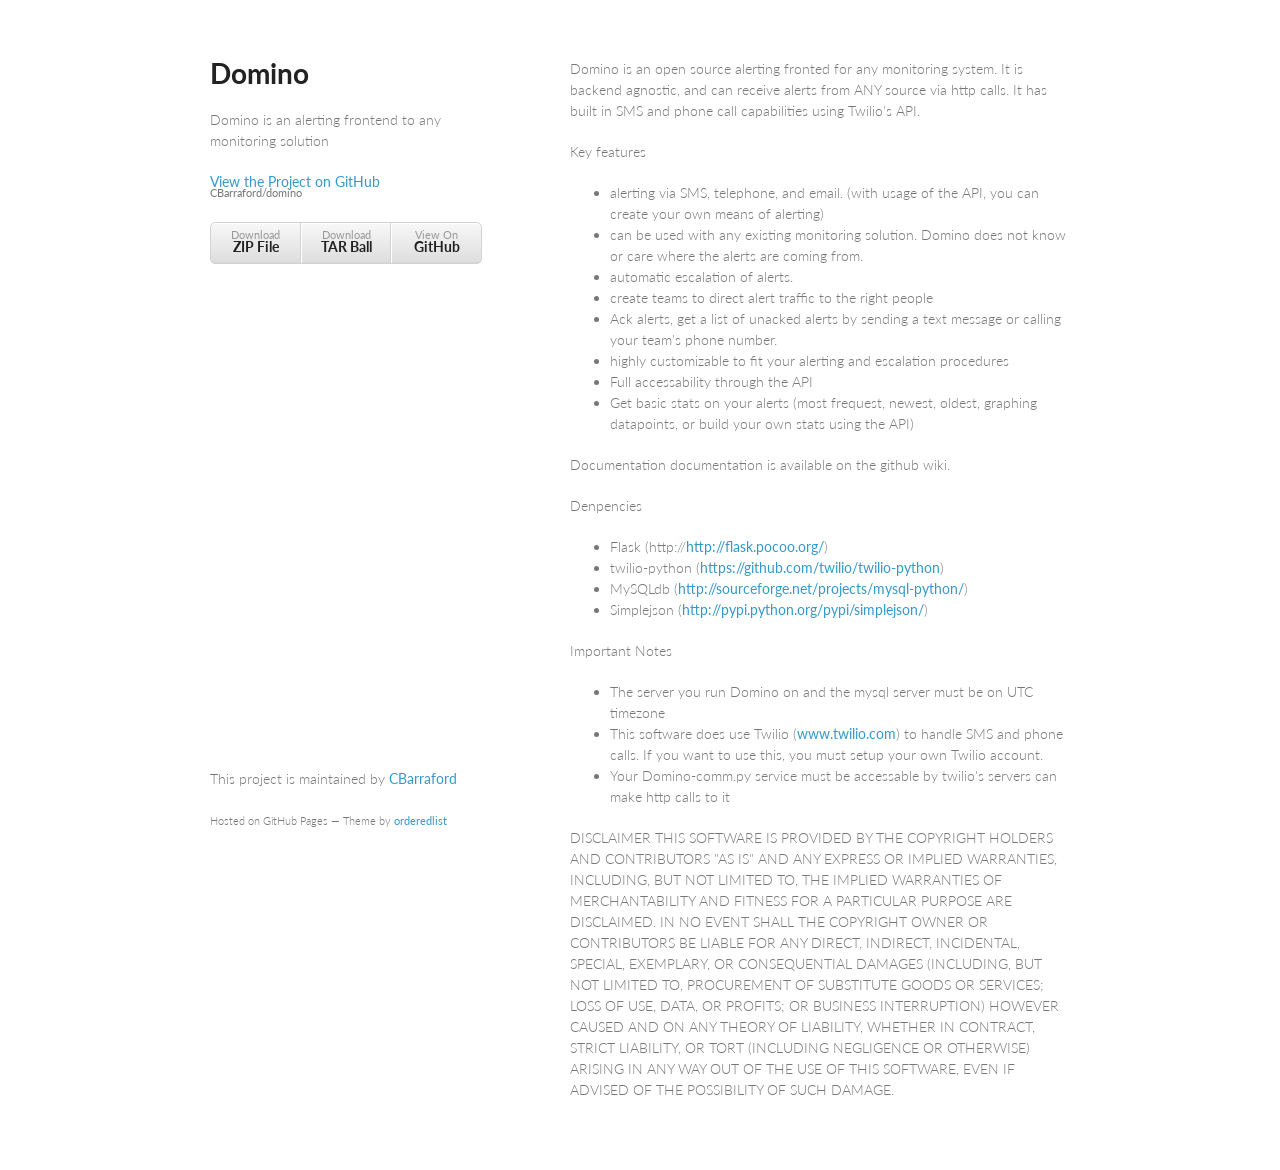
<file: index.html>
<!doctype html>
<html>
  <head>
    <meta charset="utf-8">
    <meta http-equiv="X-UA-Compatible" content="chrome=1">
    <title>Domino by CBarraford</title>

    <link rel="stylesheet" href="stylesheets/styles.css">
    <link rel="stylesheet" href="stylesheets/pygment_trac.css">
    <meta name="viewport" content="width=device-width, initial-scale=1, user-scalable=no">
    <!--[if lt IE 9]>
    <script src="//html5shiv.googlecode.com/svn/trunk/html5.js"></script>
    <![endif]-->
  </head>
  <body>
    <div class="wrapper">
      <header>
        <h1>Domino</h1>
        <p>Domino is an alerting frontend to any monitoring solution</p>

        <p class="view"><a href="https://github.com/CBarraford/domino">View the Project on GitHub <small>CBarraford/domino</small></a></p>


        <ul>
          <li><a href="https://github.com/CBarraford/domino/zipball/master">Download <strong>ZIP File</strong></a></li>
          <li><a href="https://github.com/CBarraford/domino/tarball/master">Download <strong>TAR Ball</strong></a></li>
          <li><a href="https://github.com/CBarraford/domino">View On <strong>GitHub</strong></a></li>
        </ul>
      </header>
      <section>
        <p>Domino is an open source alerting fronted for any monitoring system. It is backend agnostic, and can receive alerts from ANY source via http calls. It has built in SMS and phone call capabilities using Twilio's API.</p>

<p>Key features</p>

<ul>
<li>alerting via SMS, telephone, and email. (with usage of the API, you can create your own means of alerting)</li>
<li>can be used with any existing monitoring solution. Domino does not know or care where the alerts are coming from.</li>
<li>automatic escalation of alerts.</li>
<li>create teams to direct alert traffic to the right people</li>
<li>Ack alerts, get a list of unacked alerts by sending a text message or calling your team's phone number.</li>
<li>highly customizable to fit your alerting and escalation procedures</li>
<li>Full accessability through the API</li>
<li>Get basic stats on your alerts (most frequest, newest, oldest, graphing datapoints, or build your own stats using the API)</li>
</ul><p>Documentation
documentation is available on the github wiki.</p>

<p>Denpencies</p>

<ul>
<li>Flask (http://<a href="http://flask.pocoo.org/">http://flask.pocoo.org/</a>)</li>
<li>twilio-python (<a href="https://github.com/twilio/twilio-python">https://github.com/twilio/twilio-python</a>)</li>
<li>MySQLdb (<a href="http://sourceforge.net/projects/mysql-python/">http://sourceforge.net/projects/mysql-python/</a>)</li>
<li>Simplejson (<a href="http://pypi.python.org/pypi/simplejson/">http://pypi.python.org/pypi/simplejson/</a>)</li>
</ul><p>Important Notes</p>

<ul>
<li>The server you run Domino on and the mysql server must be on UTC timezone</li>
<li>This software does use Twilio (<a href="http://www.twilio.com">www.twilio.com</a>) to handle SMS and phone calls. If you want to use this, you must setup your own Twilio account.</li>
<li>Your Domino-comm.py service must be accessable by twilio's servers can make http calls to it</li>
</ul><p>DISCLAIMER
THIS SOFTWARE IS PROVIDED BY THE COPYRIGHT HOLDERS AND CONTRIBUTORS "AS IS" AND ANY EXPRESS OR IMPLIED WARRANTIES, INCLUDING, BUT NOT LIMITED TO, THE IMPLIED WARRANTIES OF MERCHANTABILITY AND FITNESS FOR A PARTICULAR PURPOSE ARE DISCLAIMED. IN NO EVENT SHALL THE COPYRIGHT OWNER OR CONTRIBUTORS BE LIABLE FOR ANY DIRECT, INDIRECT, INCIDENTAL, SPECIAL, EXEMPLARY, OR CONSEQUENTIAL DAMAGES (INCLUDING, BUT NOT LIMITED TO, PROCUREMENT OF SUBSTITUTE GOODS OR SERVICES; LOSS OF USE, DATA, OR PROFITS; OR BUSINESS INTERRUPTION) HOWEVER CAUSED AND ON ANY THEORY OF LIABILITY, WHETHER IN CONTRACT, STRICT LIABILITY, OR TORT (INCLUDING NEGLIGENCE OR OTHERWISE) ARISING IN ANY WAY OUT OF THE USE OF THIS SOFTWARE, EVEN IF ADVISED OF THE POSSIBILITY OF SUCH DAMAGE.</p>
      </section>
      <footer>
        <p>This project is maintained by <a href="https://github.com/CBarraford">CBarraford</a></p>
        <p><small>Hosted on GitHub Pages &mdash; Theme by <a href="https://github.com/orderedlist">orderedlist</a></small></p>
      </footer>
    </div>
    <script src="javascripts/scale.fix.js"></script>
              <script type="text/javascript">
            var gaJsHost = (("https:" == document.location.protocol) ? "https://ssl." : "http://www.");
            document.write(unescape("%3Cscript src='" + gaJsHost + "google-analytics.com/ga.js' type='text/javascript'%3E%3C/script%3E"));
          </script>
          <script type="text/javascript">
            try {
              var pageTracker = _gat._getTracker("UA-25972582-2");
            pageTracker._trackPageview();
            } catch(err) {}
          </script>

  </body>
</html>
</file>
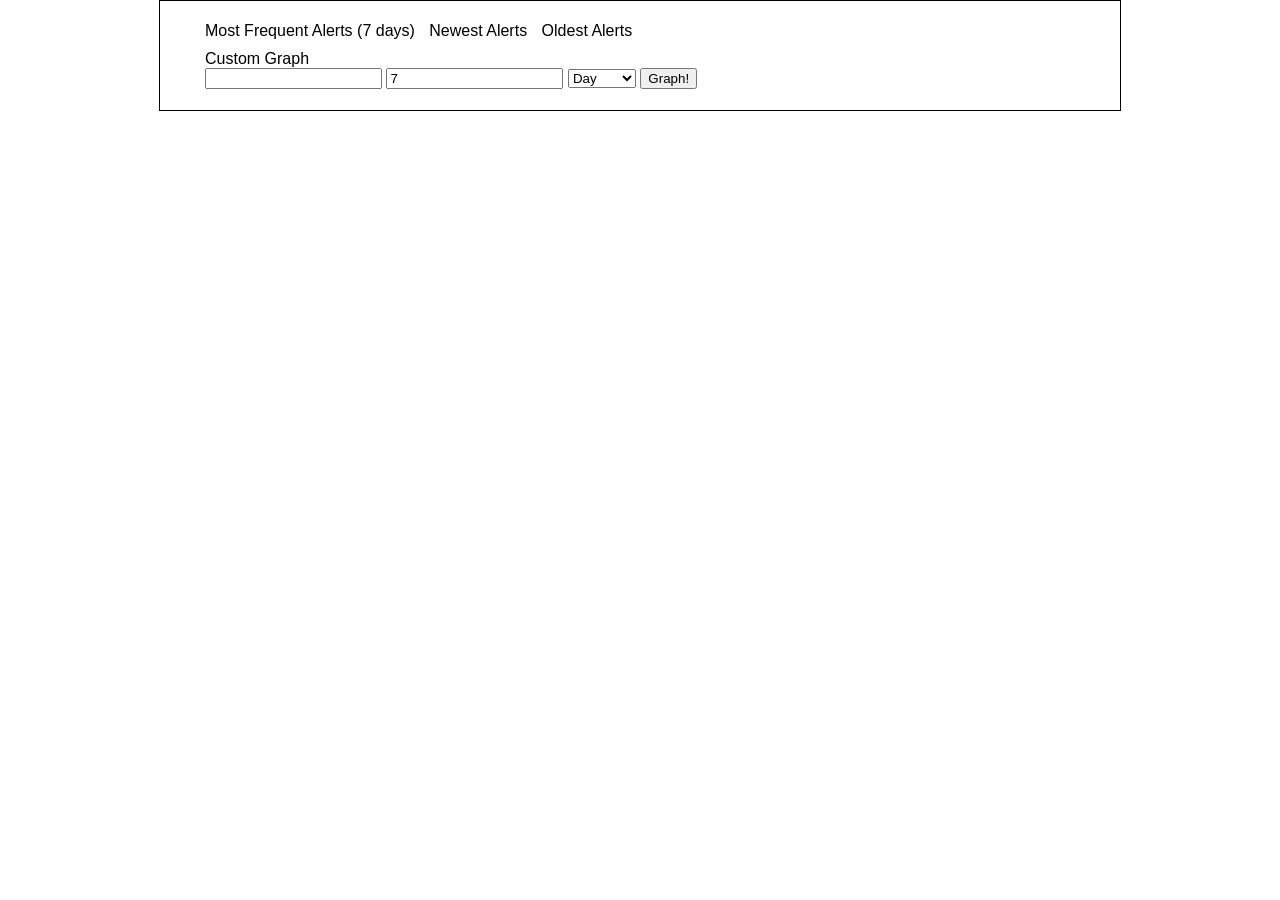
<file: www/index.html>
<!DOCTYPE html>
<html>
	<head>
		<meta http-equiv="Content-Type" content="text/html; charset=utf-8" />
		<title>Domino</title>
		<meta name="copyright" content="Copyright (c) 2012" />
		<script src="https://s3.amazonaws.com/domino-resources/nightly/js/jquery-1.7.2.min.js" type="text/javascript"></script>
		<script src="https://s3.amazonaws.com/domino-resources/nightly/js/jquery.gchart.js" type="text/javascript"></script>
		<script src="https://s3.amazonaws.com/domino-resources/nightly/js/highcharts/highcharts.js" type="text/javascript"></script>
		<script src="https://s3.amazonaws.com/domino-resources/nightly/js/highcharts/modules/exporting.js" type="text/javascript"></script>
		<script type="text/javascript" src="js/lib.js"></script>
		<script type="text/javascript" src="js/dash.js"></script>
		<link rel="stylesheet" type="text/css" href="css/base.css" media="screen, print, projection" />
		<link href='http://fonts.googleapis.com/css?family=Poiret+One' rel='stylesheet' type='text/css'>
	</head>
	<body>
		<div id="wrap">

			<div id="top"></div>
			
			<div id="dashboard">
				<ul>
					<li>
						<div id="new_box" class="dash_box">
							Most Frequent Alerts (7 days)
							<div id="frequent"></div>
						</div>
					</li>
					<li>
						<div id="new_box" class="dash_box">
							Newest Alerts
							<div id="new"></div>
						</div>
					</li>
					<li>
						<div id="old_box" class="dash_box">
							Oldest Alerts
							<div id="old"></div>
						</div>
					</li>
					<li>
						<div id="graph_box" class="dash_box">
							Custom Graph <br />
							<form>
							<input id="graph_filter"></input>
							<input id="segment" value="7"></input>
							<select name="unit">
							  <option>Day</option>
							  <option>Hour</option>
							  <option>Minute</option>
							  <option>Second</option>
							</select>
							<button type="button" id="graph_button" onclick="get_graph_data('#graph')">Graph!</button>
							</form>
							<div id="graph"></div>
						</div>
					</li>
				</ul>
			</div>
			
			<div id="bottom"></div>
		</div>
	</body>
</html>
</file>
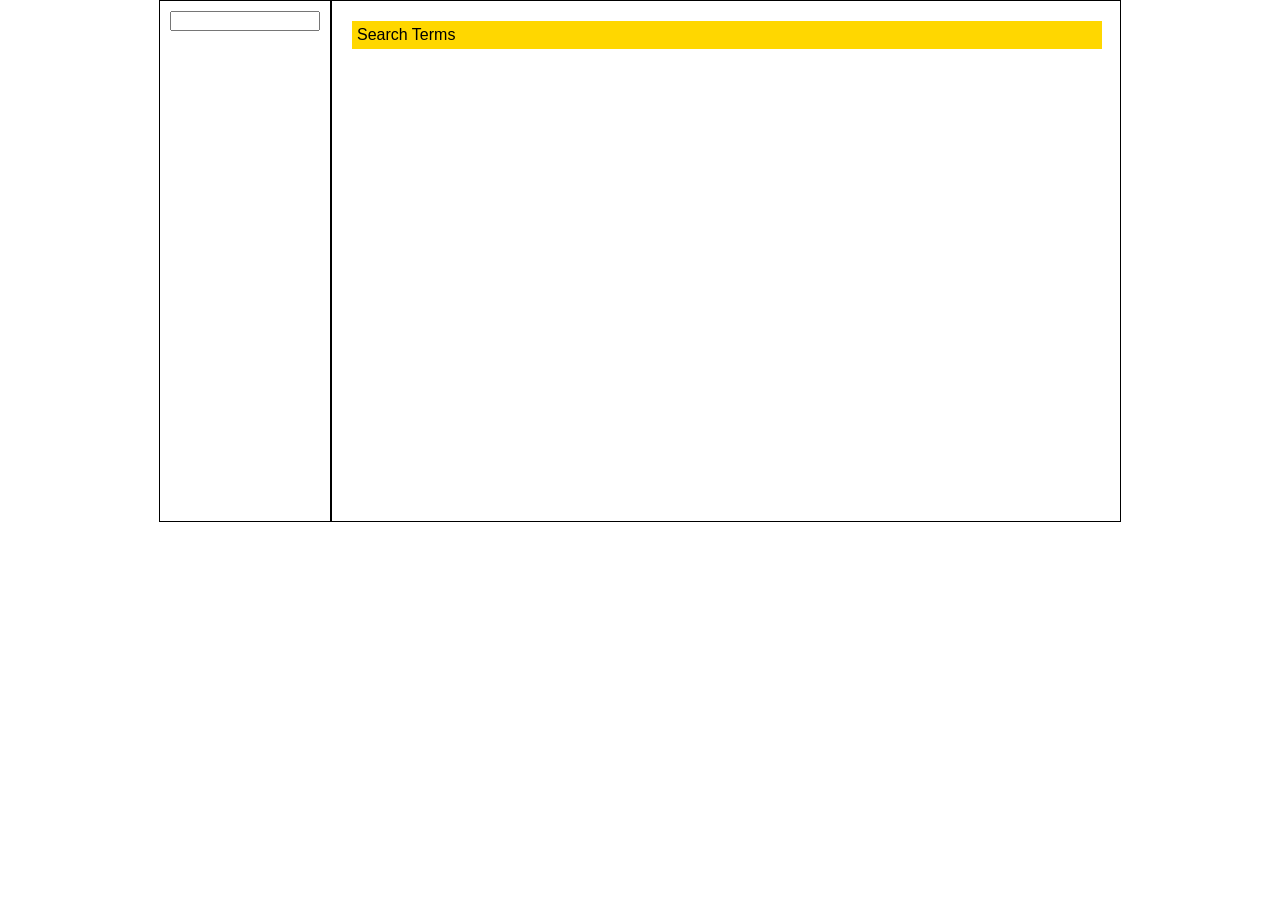
<file: www/alerts.html>
<!DOCTYPE html>
<html>
	<head>
		<meta http-equiv="Content-Type" content="text/html; charset=utf-8" />
		<title>Domino</title>
		<meta name="copyright" content="Copyright (c) 2012" />
		<script src="https://s3.amazonaws.com/domino-resources/nightly/js/jquery-1.7.2.min.js" type="text/javascript"></script>
		<script type="text/javascript" src="js/lib.js"></script>
		<script type="text/javascript" src="js/alerts.js"></script>
		<link rel="stylesheet" type="text/css" href="css/base.css" media="screen, print, projection" />
		<link href='http://fonts.googleapis.com/css?family=Poiret+One' rel='stylesheet' type='text/css'>
	</head>
	<body>
		<div id="wrap">

			<div id="top"></div>
			
			<div id="sidebar">
				<input type=search results=10 name=s id="search_input">
				<div id="sidebar_data"></div>
			</div>
			
			<div id="main">
				<div id="search_terms_header">Search Terms</div>
				<div id="search_terms"></div>
				<div id="data"></div>
			</div>
			
			<div id="bottom"></div>
		</div>
	</body>
</html>
</file>
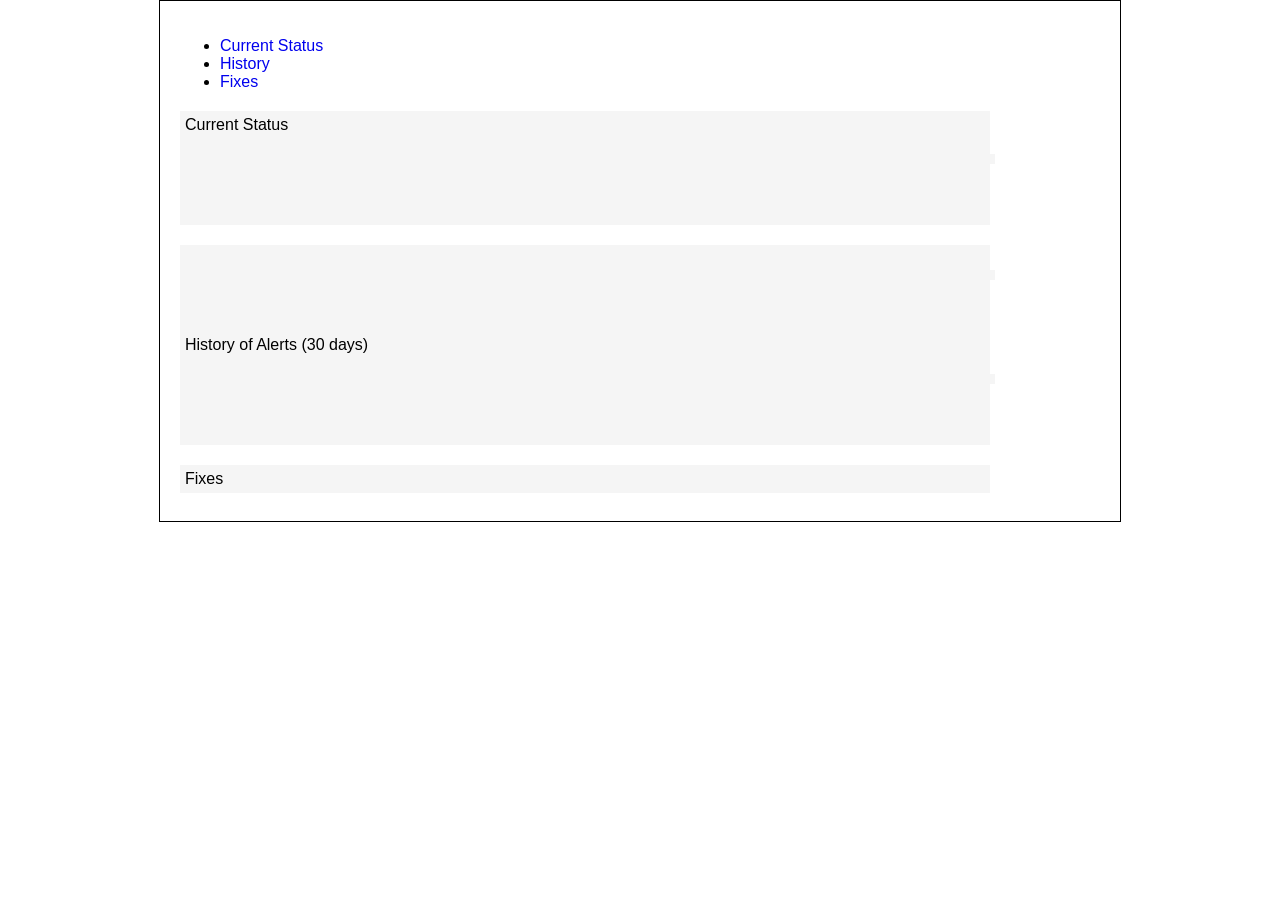
<file: www/detail.html>
<!DOCTYPE html>
<html>
	<head>
		<meta http-equiv="Content-Type" content="text/html; charset=utf-8" />
		<title>Domino</title>
		<meta name="copyright" content="Copyright (c) 2012" />
		<script src="https://s3.amazonaws.com/domino-resources/nightly/js/jquery-1.7.2.min.js" type="text/javascript"></script>
		<script src="https://s3.amazonaws.com/domino-resources/nightly/js/jquery.gchart.js" type="text/javascript"></script>
                <script src="https://s3.amazonaws.com/domino-resources/nightly/js/jquery-ui-1.8.20.teams.min.js" type="text/javascript"></script>
		<script type="text/javascript" src="js/lib.js"></script>
		<script type="text/javascript" src="js/detail.js"></script>
		<link rel="stylesheet" type="text/css" href="css/base.css" media="screen, print, projection" />
                <link rel="stylesheet" type="text/css" href="css/jquery-ui.css" media="screen, print, projection" />
		<link href='http://fonts.googleapis.com/css?family=Poiret+One' rel='stylesheet' type='text/css'>
	</head>
	<body>
		<div id="wrap">

			<div id="top"></div>
			
			<div id="main">
				<div id="tabs">
					<ul>
						<li><a href="#tabs-1">Current Status</a></li>
						<li><a href="#tabs-2">History</a></li>
						<li><a href="#tabs-3">Fixes</a></li>
					</ul>
					<div id="tabs-1">
						Current Status <br />
						<div id="current"></div><br /><br />
					</div>
					<div id="tabs-2">
						<div id="graph"></div><br /><br />
						History of Alerts (30 days) <br ?>
						<div id="history"></div><br /><br />
					</div>
					<div id="tabs-3">
						Fixes
					</div>
				</div>
			</div>
			
			<div id="bottom"></div>
		</div>
	</body>
</html>
</file>
<file: stylesheets/styles.css>
@import url(https://fonts.googleapis.com/css?family=Lato:300italic,700italic,300,700);

body {
  padding:50px;
  font:14px/1.5 Lato, "Helvetica Neue", Helvetica, Arial, sans-serif;
  color:#777;
  font-weight:300;
}

h1, h2, h3, h4, h5, h6 {
  color:#222;
  margin:0 0 20px;
}

p, ul, ol, table, pre, dl {
  margin:0 0 20px;
}

h1, h2, h3 {
  line-height:1.1;
}

h1 {
  font-size:28px;
}

h2 {
  color:#393939;
}

h3, h4, h5, h6 {
  color:#494949;
}

a {
  color:#39c;
  font-weight:400;
  text-decoration:none;
}

a small {
  font-size:11px;
  color:#777;
  margin-top:-0.6em;
  display:block;
}

.wrapper {
  width:860px;
  margin:0 auto;
}

blockquote {
  border-left:1px solid #e5e5e5;
  margin:0;
  padding:0 0 0 20px;
  font-style:italic;
}

code, pre {
  font-family:Monaco, Bitstream Vera Sans Mono, Lucida Console, Terminal;
  color:#333;
  font-size:12px;
}

pre {
  padding:8px 15px;
  background: #f8f8f8;  
  border-radius:5px;
  border:1px solid #e5e5e5;
  overflow-x: auto;
}

table {
  width:100%;
  border-collapse:collapse;
}

th, td {
  text-align:left;
  padding:5px 10px;
  border-bottom:1px solid #e5e5e5;
}

dt {
  color:#444;
  font-weight:700;
}

th {
  color:#444;
}

img {
  max-width:100%;
}

header {
  width:270px;
  float:left;
  position:fixed;
}

header ul {
  list-style:none;
  height:40px;
  
  padding:0;
  
  background: #eee;
  background: -moz-linear-gradient(top, #f8f8f8 0%, #dddddd 100%);
  background: -webkit-gradient(linear, left top, left bottom, color-stop(0%,#f8f8f8), color-stop(100%,#dddddd));
  background: -webkit-linear-gradient(top, #f8f8f8 0%,#dddddd 100%);
  background: -o-linear-gradient(top, #f8f8f8 0%,#dddddd 100%);
  background: -ms-linear-gradient(top, #f8f8f8 0%,#dddddd 100%);
  background: linear-gradient(top, #f8f8f8 0%,#dddddd 100%);
  
  border-radius:5px;
  border:1px solid #d2d2d2;
  box-shadow:inset #fff 0 1px 0, inset rgba(0,0,0,0.03) 0 -1px 0;
  width:270px;
}

header li {
  width:89px;
  float:left;
  border-right:1px solid #d2d2d2;
  height:40px;
}

header ul a {
  line-height:1;
  font-size:11px;
  color:#999;
  display:block;
  text-align:center;
  padding-top:6px;
  height:40px;
}

strong {
  color:#222;
  font-weight:700;
}

header ul li + li {
  width:88px;
  border-left:1px solid #fff;
}

header ul li + li + li {
  border-right:none;
  width:89px;
}

header ul a strong {
  font-size:14px;
  display:block;
  color:#222;
}

section {
  width:500px;
  float:right;
  padding-bottom:50px;
}

small {
  font-size:11px;
}

hr {
  border:0;
  background:#e5e5e5;
  height:1px;
  margin:0 0 20px;
}

footer {
  width:270px;
  float:left;
  position:fixed;
  bottom:50px;
}

@media print, screen and (max-width: 960px) {
  
  div.wrapper {
    width:auto;
    margin:0;
  }
  
  header, section, footer {
    float:none;
    position:static;
    width:auto;
  }
  
  header {
    padding-right:320px;
  }
  
  section {
    border:1px solid #e5e5e5;
    border-width:1px 0;
    padding:20px 0;
    margin:0 0 20px;
  }
  
  header a small {
    display:inline;
  }
  
  header ul {
    position:absolute;
    right:50px;
    top:52px;
  }
}

@media print, screen and (max-width: 720px) {
  body {
    word-wrap:break-word;
  }
  
  header {
    padding:0;
  }
  
  header ul, header p.view {
    position:static;
  }
  
  pre, code {
    word-wrap:normal;
  }
}

@media print, screen and (max-width: 480px) {
  body {
    padding:15px;
  }
  
  header ul {
    display:none;
  }
}

@media print {
  body {
    padding:0.4in;
    font-size:12pt;
    color:#444;
  }
}
</file>
<file: stylesheets/pygment_trac.css>
.highlight  { background: #ffffff; }
.highlight .c { color: #999988; font-style: italic } /* Comment */
.highlight .err { color: #a61717; background-color: #e3d2d2 } /* Error */
.highlight .k { font-weight: bold } /* Keyword */
.highlight .o { font-weight: bold } /* Operator */
.highlight .cm { color: #999988; font-style: italic } /* Comment.Multiline */
.highlight .cp { color: #999999; font-weight: bold } /* Comment.Preproc */
.highlight .c1 { color: #999988; font-style: italic } /* Comment.Single */
.highlight .cs { color: #999999; font-weight: bold; font-style: italic } /* Comment.Special */
.highlight .gd { color: #000000; background-color: #ffdddd } /* Generic.Deleted */
.highlight .gd .x { color: #000000; background-color: #ffaaaa } /* Generic.Deleted.Specific */
.highlight .ge { font-style: italic } /* Generic.Emph */
.highlight .gr { color: #aa0000 } /* Generic.Error */
.highlight .gh { color: #999999 } /* Generic.Heading */
.highlight .gi { color: #000000; background-color: #ddffdd } /* Generic.Inserted */
.highlight .gi .x { color: #000000; background-color: #aaffaa } /* Generic.Inserted.Specific */
.highlight .go { color: #888888 } /* Generic.Output */
.highlight .gp { color: #555555 } /* Generic.Prompt */
.highlight .gs { font-weight: bold } /* Generic.Strong */
.highlight .gu { color: #800080; font-weight: bold; } /* Generic.Subheading */
.highlight .gt { color: #aa0000 } /* Generic.Traceback */
.highlight .kc { font-weight: bold } /* Keyword.Constant */
.highlight .kd { font-weight: bold } /* Keyword.Declaration */
.highlight .kn { font-weight: bold } /* Keyword.Namespace */
.highlight .kp { font-weight: bold } /* Keyword.Pseudo */
.highlight .kr { font-weight: bold } /* Keyword.Reserved */
.highlight .kt { color: #445588; font-weight: bold } /* Keyword.Type */
.highlight .m { color: #009999 } /* Literal.Number */
.highlight .s { color: #d14 } /* Literal.String */
.highlight .na { color: #008080 } /* Name.Attribute */
.highlight .nb { color: #0086B3 } /* Name.Builtin */
.highlight .nc { color: #445588; font-weight: bold } /* Name.Class */
.highlight .no { color: #008080 } /* Name.Constant */
.highlight .ni { color: #800080 } /* Name.Entity */
.highlight .ne { color: #990000; font-weight: bold } /* Name.Exception */
.highlight .nf { color: #990000; font-weight: bold } /* Name.Function */
.highlight .nn { color: #555555 } /* Name.Namespace */
.highlight .nt { color: #000080 } /* Name.Tag */
.highlight .nv { color: #008080 } /* Name.Variable */
.highlight .ow { font-weight: bold } /* Operator.Word */
.highlight .w { color: #bbbbbb } /* Text.Whitespace */
.highlight .mf { color: #009999 } /* Literal.Number.Float */
.highlight .mh { color: #009999 } /* Literal.Number.Hex */
.highlight .mi { color: #009999 } /* Literal.Number.Integer */
.highlight .mo { color: #009999 } /* Literal.Number.Oct */
.highlight .sb { color: #d14 } /* Literal.String.Backtick */
.highlight .sc { color: #d14 } /* Literal.String.Char */
.highlight .sd { color: #d14 } /* Literal.String.Doc */
.highlight .s2 { color: #d14 } /* Literal.String.Double */
.highlight .se { color: #d14 } /* Literal.String.Escape */
.highlight .sh { color: #d14 } /* Literal.String.Heredoc */
.highlight .si { color: #d14 } /* Literal.String.Interpol */
.highlight .sx { color: #d14 } /* Literal.String.Other */
.highlight .sr { color: #009926 } /* Literal.String.Regex */
.highlight .s1 { color: #d14 } /* Literal.String.Single */
.highlight .ss { color: #990073 } /* Literal.String.Symbol */
.highlight .bp { color: #999999 } /* Name.Builtin.Pseudo */
.highlight .vc { color: #008080 } /* Name.Variable.Class */
.highlight .vg { color: #008080 } /* Name.Variable.Global */
.highlight .vi { color: #008080 } /* Name.Variable.Instance */
.highlight .il { color: #009999 } /* Literal.Number.Integer.Long */

.type-csharp .highlight .k { color: #0000FF }
.type-csharp .highlight .kt { color: #0000FF }
.type-csharp .highlight .nf { color: #000000; font-weight: normal }
.type-csharp .highlight .nc { color: #2B91AF }
.type-csharp .highlight .nn { color: #000000 }
.type-csharp .highlight .s { color: #A31515 }
.type-csharp .highlight .sc { color: #A31515 }
</file>
<file: www/css/base.css>
/* @override http://localhost/~Chad/css/base.css */

body,html {
	margin:0;
	padding:0;
	color:#000;
	background:rgb(226,226,226);
	background-color: #fff;
	text-align: center
}

img {
	border: none;
	border-style: none;
}

a {
	text-decoration:none;
}

a:hover {
	text-decoration:underline;
}

input[type=search] {
	text-align: left;
	display: block;
	width: 100%;
	font-size: 12px;
}

#wrap {
	margin:0 auto;
	width:960px;
	clear:both;
	overflow: hidden;
	position: relative;
	font-family: "Myriad Pro", Arial, sans-serif;
	text-align: left;
	border-style:solid;
	border-width:1px;
}

#header {
	background-color: white;
	margin: 0;
	height: 70px;
	position: relative;
	margin: 10px;
	font-weight: bold;
	font-size: 64px;
	border: 0;
	font-family: 'Poiret One', cursive;
}

#header a {
	text-decoration: none;
}

#headerLogo {
	height: 65px;
	max-height: 65px;
	border: 0;
	float: left;
}

#nav {
	background-color: gray;
	text-align:right;
	height: 25px;
	font-size: 16px;
}

#nav a {
	color: white;
}

#nav a:hover {
	color: wheat;
}

#nav ul {
	margin:0;
	margin-right: 40px;
	padding:5px;
	list-style:none;
	text-align:right;
	float: right;
}

#nav li {
	display: inline;
	margin:0px;
	padding:8px 20px;
	text-align:right;
}

#main {
	float: left;
	/*background:#eee;*/
	min-height: 500px;
	min-width: 750px;
	margin-top: 20px;
	margin-left: 20px;
	max-width: 700px;
}

#dashboard {
	list-style: none;
}

#dashboard ul {
	list-style: none;
}

#dashboard li {
	display: inline-block;
	margin: 5px;
}

#dash_list li {
	min-width:100px;
}

#graph_box {
	min-width: 900px;
}

#data {
	font-size: 12px;
	padding: 5px;
}

#search_terms_header {
	background-color: gold;
	padding: 5px;
}

.search_terms_data ul {
	margin-bottom: 10px;
	margin-top: 0px;
	padding: 0px;
}

#search_terms {
	font-size: 12px;
	background-color: lightgrey;
	padding: 0px;
	margin-top: 0px;
}

#search_terms ul {
	list-style-type: square;
	max-width: 700px;
}

#search_terms li {
	padding: 10px;
	display: inline-block;
}

#search_terms li span {
	cursor: pointer;
}

#sidebar {
	float:left;
	/*background:#ccc;*/
	width:150px;
	min-height: 500px;
	padding: 10px;
	border-right: solid;
	border-width: 2px;
}

#sidebar_data {
	margin-top: 15px;
}

#sidebar_data ul {
	list-style: none;
	list-style-position: inside;
	margin-left: -20px;
}

#sidebar_data li {
	font-size: 14px;
	padding: 4px 0px;
	cursor: pointer;
}

#footer {
	clear:both;
	padding:15px;
	background:rgb(249,249,249);
	text-align:center;
	z-index: 2;
	position: relative;
	margin-top: 20px;
	
	background: #e5e5e5; /* old browsers */
	background: -moz-linear-gradient(top, #e5e5e5 0%, #ffffff 100%); /* firefox */
	background: -webkit-gradient(linear, left top, left bottom, color-stop(0%,#e5e5e5), color-stop(100%,#ffffff)); /* webkit */
	filter: progid:DXImageTransform.Microsoft.gradient( startColorstr='#e5e5e5', endColorstr='#ffffff',GradientType=0 ); /* ie */
}

#footer p {
	margin:0px 0px 0px 10px;
}

#footer a {
	font-size:0.9em;
	text-decoration:none;
}

#footer a:hover {
	text-decoration:underline;
}

div.box {
	position:relative;
	clear:left;
	display:block;
	width:565px;
	min-height:54px;
	max-height:300px;
	padding:4px;
	padding-bottom: 15px;
	border-bottom:1px dotted gray;
	margin:5px 0;
	font-size: 13px;
}

.name {
	font-size: 16px;
	text-align: left;
	font-weight: bold;
}

ul.user_attributes {
	padding: 10px;
	max-width: 300px;
}

ul.user_attributes li {
	padding: 2px;
}

#user_edit {
	position: absolute;
	top: 5px;
	right: 5px;
}

.users {
	font-size: 12px;
	margin: 0px;
	padding-left: -50px;
	position: relative;
	max-width: 300px;
}

.users ul {
	margin: 0px;
	list-style: none;
	text-align: left;
}

.users ul li {
	display: inline-block;
	border-radius: 10px;
	-moz-border-radius: 10px;
	background-color: lightgrey;
}

ul#user_card {
	margin: 10px;
	padding-left: 0px;
}

li#user_card {
	margin: 10px;
	min-width: 270px;
}

.user_item {
	position: relative;
}

#user_edit_button {
	position: absolute;
	top: 15px;
	right: 15px;
}

#user_delete_button {
	position: absolute;
	top: 30px;
	right: 15px;
}

.alert {
	font-size: 12px;
	margin: 0 px;
}

.alert ul {
	margin:0px;
	list-style: none;
	text-align: left;
	padding: 0px;
}

.alert li {
	display: inline;
	margin:0px 2px;
	padding:4px 8px;
	text-align:right;
	background: lightblue;
	border-top-left-radius: 5px;
	-moz-border-radius-topleft: 5px;
	border-top-right-radius: 5px;
	-moz-border-radius-topright: 5px;
	cursor: pointer;
}

.alert_body {
	margin: 0px 0px 10px 2px;
	padding: 5px;
	position: relative;
}

#OK {
	background-color: green;
}

#Warning {
	background-color: yellow;
}

#Critical {
	background-color: red;
}

#Unknown {
	background-color: orange;
}

.alert_date {
	position: absolute;
	top: 5px;
	right: 5px;
}
</file>
